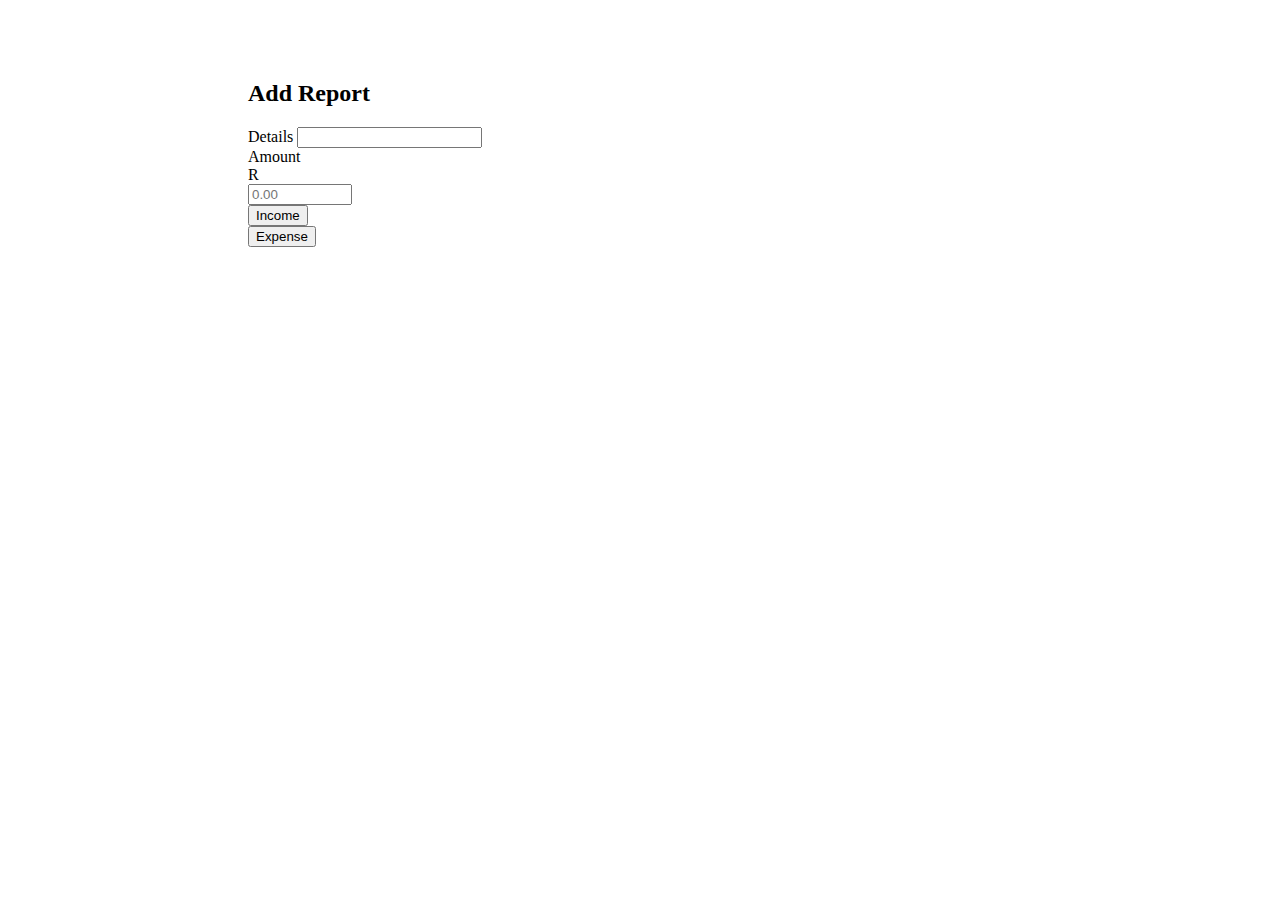
<file: index.html>
<!DOCTYPE html>
<html lang="en">

<head>
    <meta charset="utf-8">

    <meta name="viewport" content="width=device-width, initial-scale=1">

    <!-- Bootstrap Style Import -->
    <link href="https://cdn.jsdelivr.net/npm/bootstrap@5.1.3/dist/css/bootstrap.min.css" rel="stylesheet"
        integrity="sha384-1BmE4kWBq78iYhFldvKuhfTAU6auU8tT94WrHftjDbrCEXSU1oBoqyl2QvZ6jIW3" crossorigin="anonymous">

    <!-- CSS File Import -->
    <link href="style.css" rel="stylesheet">

    <!-- Page Title -->
    <title>Expense Report</title>

</head>

<body>


    <div class="container">
        <div class="card w-50">
            <div class="card-body">
                <div>
                    <h2 class="text-center">Add Report</h2>
                </div>
                <form class="m-5">
                    <div class="mb-3 mx-5">
                        <label for="details" class="form-label">Details</label>
                        <input type="text" class="form-control" id="details" required> 
                    </div>
                    <div class="mb-3 mx-5">
                        <label for="amount" class="form-label">Amount</label>
                        <div class="input-group">
                            <div class="input-group-text">R</div>
                            <input type="number" min="0.01" max="10000.00" step="0.01" class="form-control" id="amount"
                                placeholder="0.00" required>
                        </div>
                    </div>
                    <div class="mb-3 mx-5 form-check">
                        <div class="row">
                            <div class="col-auto">
                                <button type="submit" class="btn btn-success">Income</button>
                            </div>
                            <div class="col-auto">
                                <button type="submit" class="btn btn-danger">Expense</button>
                            </div>
                        </div>
                    </div>
                </form>
            </div>
        </div>
    </div>

    <!-- Bootstrap Script Import -->
    <script src="https://cdn.jsdelivr.net/npm/bootstrap@5.1.3/dist/js/bootstrap.bundle.min.js"
        integrity="sha384-ka7Sk0Gln4gmtz2MlQnikT1wXgYsOg+OMhuP+IlRH9sENBO0LRn5q+8nbTov4+1p"
        crossorigin="anonymous"></script>

    <script src="main.js"></script>

</body>

</html>
</file>
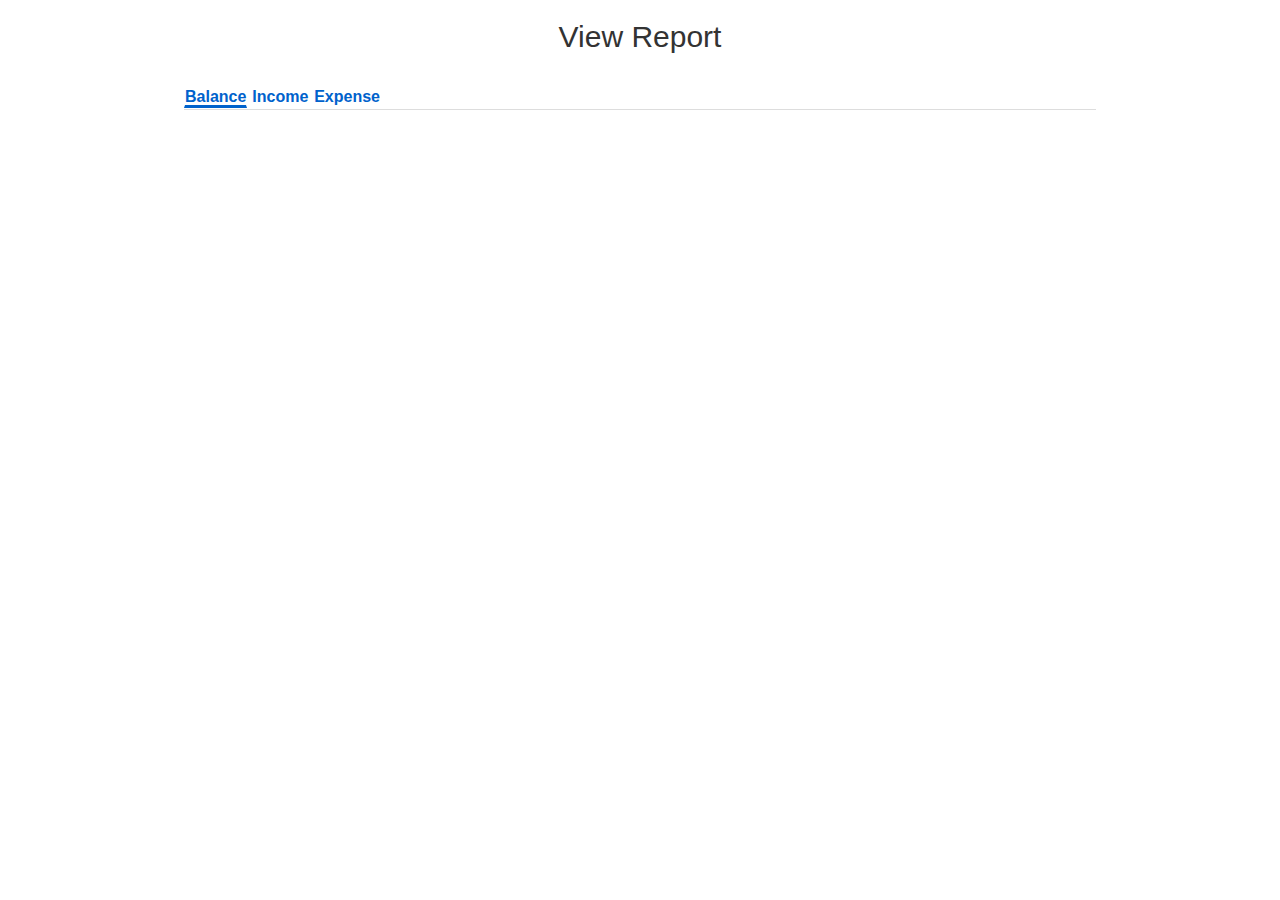
<file: tabs.html>
<!DOCTYPE html>
<html lang="en">

<head>
    <meta charset="utf-8">

    <meta name="viewport" content="width=device-width, initial-scale=1">

    <!-- Bootstrap Style Import -->
    <link href="https://cdn.jsdelivr.net/npm/bootstrap@5.1.3/dist/css/bootstrap.min.css" rel="stylesheet"
        integrity="sha384-1BmE4kWBq78iYhFldvKuhfTAU6auU8tT94WrHftjDbrCEXSU1oBoqyl2QvZ6jIW3" crossorigin="anonymous">

    <link href="https://maxcdn.bootstrapcdn.com/bootstrap/3.3.7/css/bootstrap.min.css" rel="stylesheet" />

    <!-- CSS File Import -->
    <link href="tabs.css" rel="stylesheet">

    <!-- Page Title -->
    <title>Expense Report</title>

</head>

<body>

    <div class="container">

        <div class="card m-5">
            <div class="card-body">
                <div>
                    <h2 class="text-center">View Report</h2>
                </div>
                <section id="tabs" class="project-tab">
                    <div class="row">
                        <div class="col-md-12">
                            <nav>
                                <div class="nav nav-tabs nav-fill" id="nav-tab" role="tablist">
                                    <a class="nav-item nav-link active" id="nav-balance-tab" data-toggle="tab"
                                        href="#nav-balance" role="tab" aria-controls="nav-balance"
                                        aria-selected="true">Balance</a>
                                    <a class="nav-item nav-link" id="nav-income-tab" data-toggle="tab"
                                        href="#nav-income" role="tab" aria-controls="nav-income"
                                        aria-selected="false">Income</a>
                                    <a class="nav-item nav-link" id="nav-expense-tab" data-toggle="tab"
                                        href="#nav-expense" role="tab" aria-controls="nav-expense"
                                        aria-selected="false">Expense</a>
                                </div>
                            </nav>

                            <div class="tab-content" id="nav-tabContent">
                                <div class="tab-pane fade active" id="nav-balance" role="tabpanel"
                                    aria-labelledby="nav-balance-tab">
                                    <table class="table" cellspacing="0">
                                        <tbody class="">
                                            <tr>
                                                <td><a href="#nav-income">Latest Income</a></td>
                                                <td>R 0.00</td>
                                            </tr>
                                            <tr>
                                                <td><a href="#nav-expense">Latest Expense</a></td>
                                                <td>R 0.00</td>
                                            </tr>
                                            <tr>
                                                <td>
                                                    <h3>Balance</h3>
                                                </td>
                                                <td>
                                                    <h3>R 0.00</h3>
                                                </td>
                                            </tr>
                                        </tbody>
                                    </table>
                                </div>

                                <div class="tab-pane fade" id="nav-income" role="tabpanel"
                                    aria-labelledby="nav-income-tab">
                                    <table class="table" cellspacing="0">
                                        </thead>
                                        <tbody>
                                            <tr>
                                                <td><a href="#">Salary</a></td>
                                                <td>R 0.00</td>
                                                <td>08h40 03/12/2021</td>
                                            </tr>
                                        </tbody>
                                    </table>
                                </div>

                                <div class="tab-pane fade" id="nav-expense" role="tabpanel"
                                    aria-labelledby="nav-expense-tab">
                                    <table class="table" cellspacing="0">
                                        <tbody>
                                            <tr>
                                                <td><a href="#">Rent</a></td>
                                                <td>R 0.00</td>
                                                <td>08h42 03/12/2021</td>
                                            </tr>
                                        </tbody>
                                    </table>
                                </div>
                            </div>
                        </div>
                    </div>
                </section>
            </div>
        </div>
    </div>

    <script src="https://ajax.googleapis.com/ajax/libs/jquery/2.1.1/jquery.min.js"></script>
    <script src="https://maxcdn.bootstrapcdn.com/bootstrap/3.3.7/js/bootstrap.min.js"></script>

</body>

</html>
</file>
<file: style.css>
.card {
    margin:5rem 15rem;
}
</file>
<file: tabs.css>
.project-tab {
    padding: 10%;
    margin-top: -8%;
}
.project-tab #tabs{
    background: #007b5e;
    color: #eee;
}
.project-tab #tabs h6.section-title{
    color: #eee;
}
.project-tab #tabs .nav-tabs .nav-item.show .nav-link, .nav-tabs .nav-link.active {
    color: #0062cc;
    background-color: transparent;
    border-color: transparent transparent #f3f3f3;
    border-bottom: 3px solid !important;
    font-size: 16px;
    font-weight: bold;
}
.project-tab .nav-link {
    border: 1px solid transparent;
    border-top-left-radius: .25rem;
    border-top-right-radius: .25rem;
    color: #0062cc;
    font-size: 16px;
    font-weight: 600;
}
.project-tab .nav-link:hover {
    border: none;
}
.project-tab thead{
    background: #f3f3f3;
    color: #333;
}
.project-tab a{
    text-decoration: none;
    color: #333;
    font-weight: 600;
}
</file>
